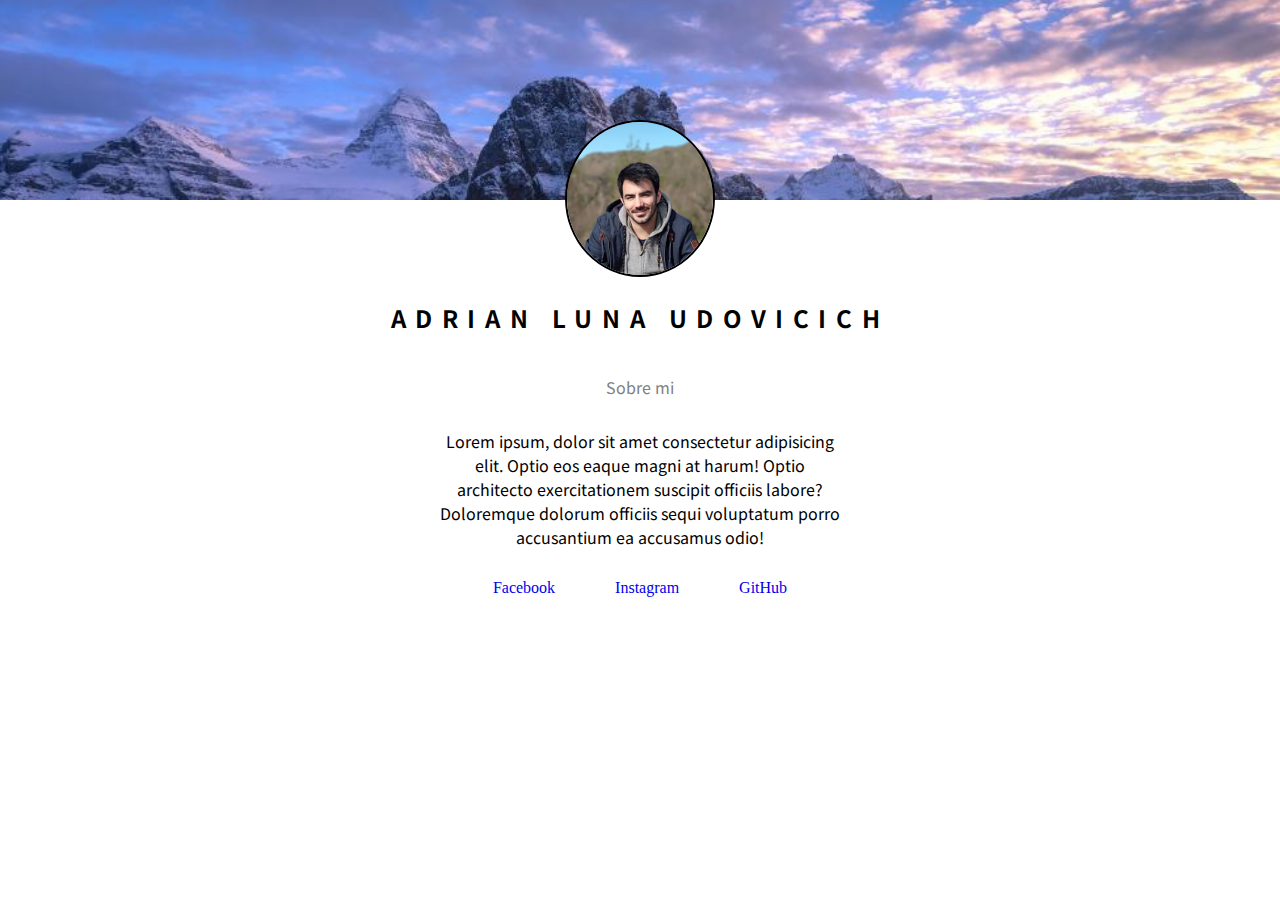
<file: index.html>
<!DOCTYPE html>
<html lang="es">

<head>
    <meta charset="UTF-8">
    <meta http-equiv="X-UA-Compatible" content="IE=edge">
    <meta name="viewport" content="width=device-width, initial-scale=1.0">


    <title>Adrian Luna Udovicich</title>
    <!-- fontawesome -->
    <link rel="stylesheet" href="https://cdnjs.cloudflare.com/ajax/libs/font-awesome/5.15.3/css/all.min.css"
        integrity="sha512-iBBXm8fW90+nuLcSKlbmrPcLa0OT92xO1BIsZ+ywDWZCvqsWgccV3gFoRBv0z+8dLJgyAHIhR35VZc2oM/gI1w=="
        crossorigin="anonymous" referrerpolicy="no-referrer" />

    <!-- Css -->
    <link rel="stylesheet" href="css/style.css">
</head>

<body>
    <header>
        <!-- Heroe con background-image -->


        <div class="centrado">
            <img src="img/1.jpg" alt="foto Adrian Luna">
        </div>




    </header>

    <main>

        <div class="nombre_y_link">
            <h1>Adrian Luna Udovicich</h1>

            <nav>
                <ul class="sobre-mi">
                    <li><a href="sobre-mi.html">Sobre mi</a></li>
                </ul>
            </nav>

            
        </div>

        <div><p>Lorem ipsum, dolor sit amet consectetur adipisicing elit. Optio eos eaque magni at harum! Optio
            architecto exercitationem suscipit officiis labore? Doloremque dolorum officiis sequi voluptatum porro
            accusantium ea accusamus odio!</p>
        </div>

    </main>


    <footer>

        <ul class="redes">
            <li><a href="https://www.facebook.com/andy.luna1" target="_blank"><i class="fab fa-facebook"></i>
                    Facebook</a></li>
            <li><a href="https://www.instagram.com/adrian_elu/" target="_blank"><i class="fab fa-instagram"></i>
                    Instagram</a></li>
            <li><a href="https://github.com/adrianlunau" target="_blank"><i class="fab fa-github"></i> GitHub</a></li>

        </ul>

    </footer>

</body>

</html>
</file>
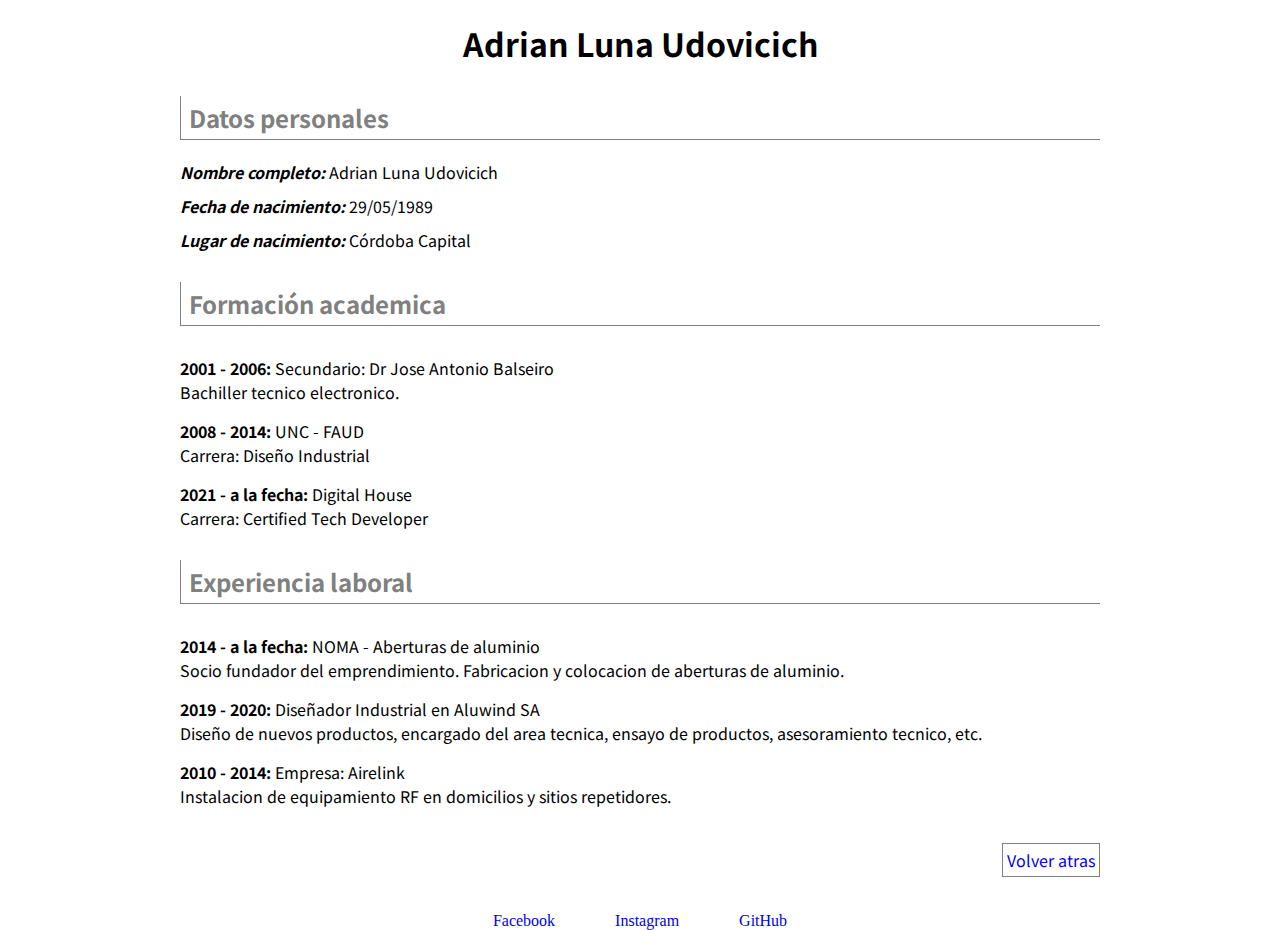
<file: sobre-mi.html>
<!DOCTYPE html>
<html lang="en">
<head>
    <meta charset="UTF-8">
    <meta http-equiv="X-UA-Compatible" content="IE=edge">
    <meta name="viewport" content="width=device-width, initial-scale=1.0">
    <title>Sobre mi</title>

    <!-- fontawesome -->
    <link rel="stylesheet" href="https://cdnjs.cloudflare.com/ajax/libs/font-awesome/5.15.3/css/all.min.css" integrity="sha512-iBBXm8fW90+nuLcSKlbmrPcLa0OT92xO1BIsZ+ywDWZCvqsWgccV3gFoRBv0z+8dLJgyAHIhR35VZc2oM/gI1w==" crossorigin="anonymous" referrerpolicy="no-referrer" />
    <!-- Css -->
    <link rel="stylesheet" href="css/style.css">
</head>
<body>

    <main>

    <h2>Adrian Luna Udovicich</h2>

    
            <section>
            <h3>Datos personales</h3>
            <ul>
                <li><span class="cursiva">Nombre completo:</span>  Adrian Luna Udovicich</li>
                <li><span class="cursiva">Fecha de nacimiento:</span> 29/05/1989</li>
                <li><span class="cursiva">Lugar de nacimiento:</span> Córdoba Capital</li>
            </ul>
        </section>

        <section>
            <h3>Formación academica</h3>
            <dl>
                <dt><span>2001 - 2006:</span>  Secundario: Dr Jose Antonio Balseiro</dt>
                    <dd>Bachiller tecnico electronico.</dd>

                <dt><span>2008 - 2014:</span>  UNC - FAUD</dt>
                    <dd>Carrera: Diseño Industrial</dd>

                <dt><span>2021 - a la fecha:</span>  Digital House</dt>
                    <dd>Carrera: Certified Tech Developer</dd>
            </dl>
        </section>

        <section>
            <h3>Experiencia laboral</h3>
            <dl>
                

                <dt><span>2014 - a la fecha:
                    </span> NOMA - Aberturas de aluminio</dt>
                <dd>Socio fundador del emprendimiento. Fabricacion y colocacion de aberturas de aluminio.</dd>

                <dt><span>2019 - 2020:
                    </span> Diseñador Industrial en Aluwind SA</dt>
                <dd>Diseño de nuevos productos, encargado del area tecnica, ensayo de productos, asesoramiento tecnico, etc.</dd>

                <dt><span>2010 - 2014:
                    </span> Empresa: Airelink</dt>
                <dd>Instalacion de equipamiento RF en domicilios y sitios repetidores.</dd>
            </dl>
        </section>

        <div class="volver-atras"><a href="index.html">Volver atras</a></div>

    </main>

    <footer>

        <ul class="redes">
            <li><a href="https://www.facebook.com/andy.luna1/" target="_blank"><i class="fab fa-facebook"></i> Facebook</a></li>
            <li><a href="https://www.instagram.com/adrian_elu/" target="_blank"><i class="fab fa-instagram"></i> Instagram</a></li>
            <li><a href="https://github.com/adrianlunau" target="_blank"><i class="fab fa-github"></i> GitHub</a></li>
            
        </ul>

    </footer>
    
</body>
</html>
</file>
<file: css/style.css>
/* Fonts */
@import url('https://fonts.googleapis.com/css2?family=Noto+Sans+TC:wght@100&display=swap');

* {
    margin: 0px;
    padding: 0px;
    box-sizing: border-box;
}

/* Estilos para el header */

header{
    text-align: center;
}

header div{
    background-color: #005677;
    background-image: url(../img/banner2.jpg);
    background-size: cover;
    background-repeat: no-repeat;
    background-position: 0% 10%;

    height: 200px;
    margin-bottom: 2px solid black;
    

}

header div img {
    width: 150px;
    margin-top: 120px;
    border: 2px solid black;
    border-radius: 50%;

}

/* Estilos para el main */

.nombre_y_link{
    /* height: 200px; */
    text-align: center;
    margin-top: 100px 
    
}

.sobre-mi {
    margin-top: 40px;
    margin-bottom: 30px;
      
    
}

.sobre-mi li a{
    color: gray;
}

main div p{
    margin: 0px auto;
    margin-bottom: 30px;
    text-align: center;
    max-width: 400px;
 
}

/* Estilos para el footer */

.redes {
    display: flex;
    flex-direction: row;
    justify-content: center;
    
    
    
    
}

.redes li {
    margin: auto 30px;
}

/* ------------ Estilos para sobre-mi.html ------------- */

h2{
    text-align: center;
    margin: 20px;
    font-size: 2em;
}

.volver-atras {
    text-align: end;
    margin: 40px auto;
    
    
}



.volver-atras a {
    font-size: 16px;
    border: 1px solid gray;
    padding: 4px;
}

.volver-atras a:hover {
    background-color: gray;
    color: white;
}

/* Estilos generales */

main {
    margin: auto 180px;
    font-family: 'Noto Sans TC', sans-serif;
}

h1{
    
    text-transform: uppercase;
    font-size: 1.5em;
    color: black;
    letter-spacing: 0.4em;
    padding: 5px auto;
}



ul{
    list-style: none;
    padding-left: 0;
}

a {
    text-decoration: none;
}

h3{
    font-size: 1.5em;
    margin: 20px auto;
    text-align: left;
    border-bottom: 1px solid gray;
    border-left: 1px solid gray;
    color: gray;
    margin-top: 30px;
    padding: 4px;
    padding-left: 8px;
    

}

li {
    margin-top: 10px;
}

dt {
    padding-top: 10px;
}

span{
    font-weight: bold;
}

.cursiva{
    font-style: italic;
}

dt{
    margin-top: 5px;
}

/* Estilos para el footer */



/* footer {
    margin-bottom: 10px;
} */
</file>
